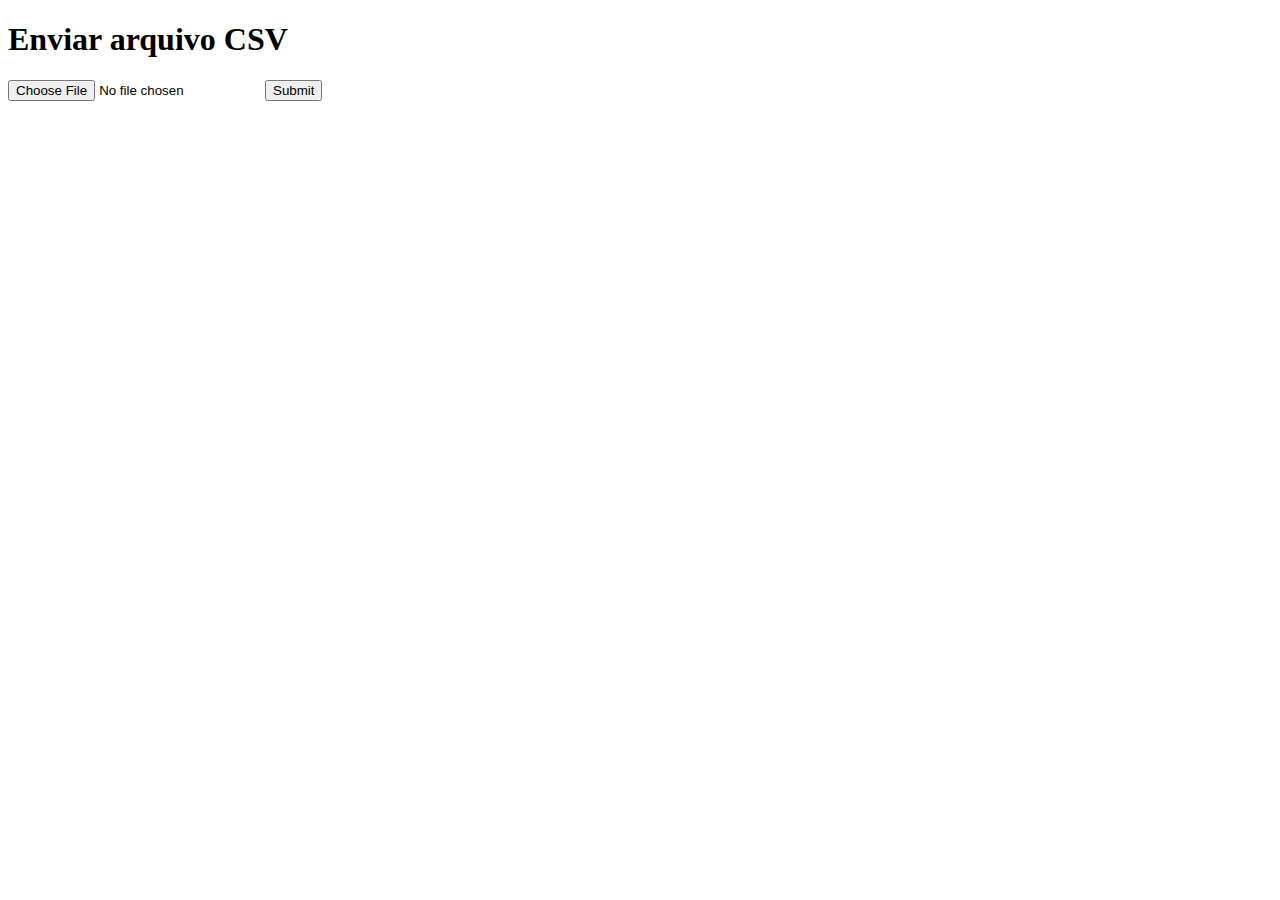
<file: fase06/projects/displaycsv-main/templates/index.html>
<!doctype html>
<html>
    <head>
        <title>Visualização dos dados</title>
    </head>
    <body>
        <h1>Enviar arquivo CSV</h1>
        <form action="/display" method="post" enctype="multipart/form-data">
            <input type="file" name="file">
            <input type="submit">
        </form>
    </body>
</html>
</file>
